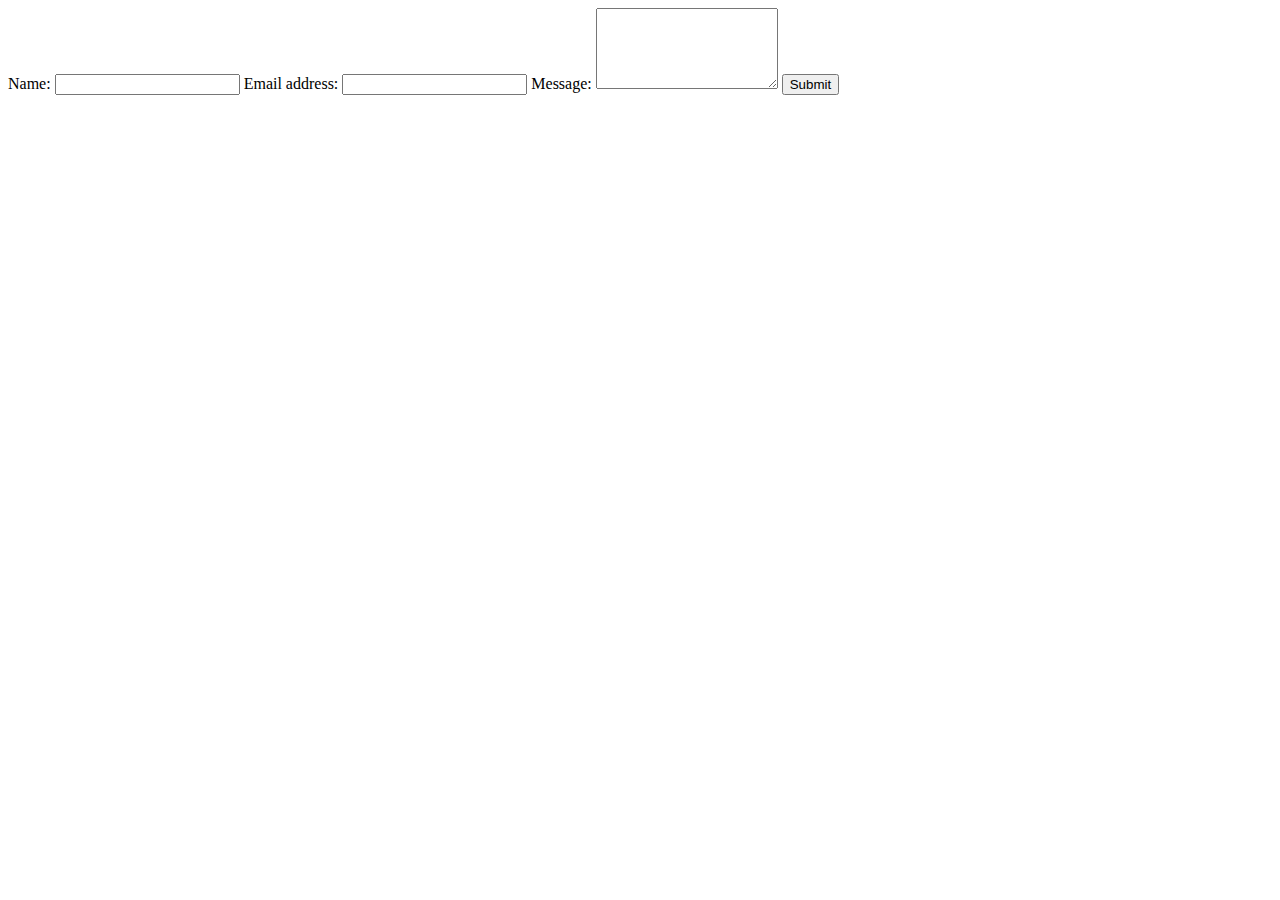
<file: form.html>
<html lang="en">
<head>
  <meta charset="UTF-8">
  <meta name="viewport" content="width=device-width, initial-scale=1.0">
  <title>Document</title>
</head>
<body>

<?=$thankYou ?>
<form method="post" action="contact.php">
        <label>Name:</label>
        <input name="sender">

        <label>Email address:</label>
        <input name="senderEmail">

        <label>Message:</label>
        <textarea rows="5" cols="20" name="message"></textarea>

        <input type="submit" name="submit">
    </form>
</body>
</html>
</file>
